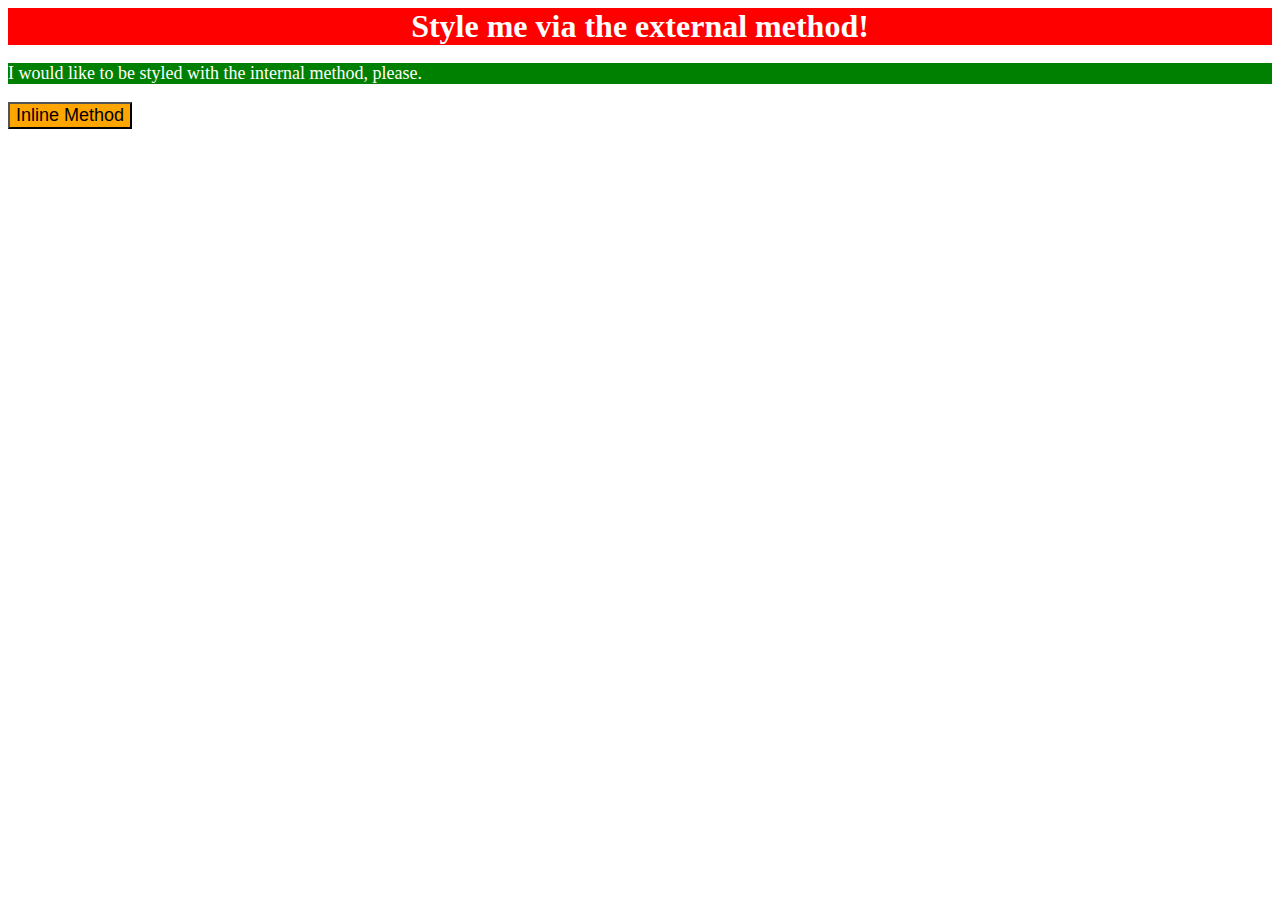
<file: css-foundations/01-css-methods/index.html>
<!DOCTYPE html>
<html lang="en">
  <head>
    <meta charset="UTF-8">
    <meta http-equiv="X-UA-Compatible" content="IE=edge">
    <meta name="viewport" content="width=device-width, initial-scale=1.0">
    <link rel="stylesheet" href="./styles.css" />
    <style>
      p {
        background-color: green;
        color: white;
        font-size: 18px;
      }
    </style>
    <title>Methods for Adding CSS</title>
  </head>
  <body>
    <div>Style me via the external method!</div>
    <p>I would like to be styled with the internal method, please.</p>
    <button style="background-color: orange; font-size: 18px;">Inline Method</button>
  </body>
</html>
</file>
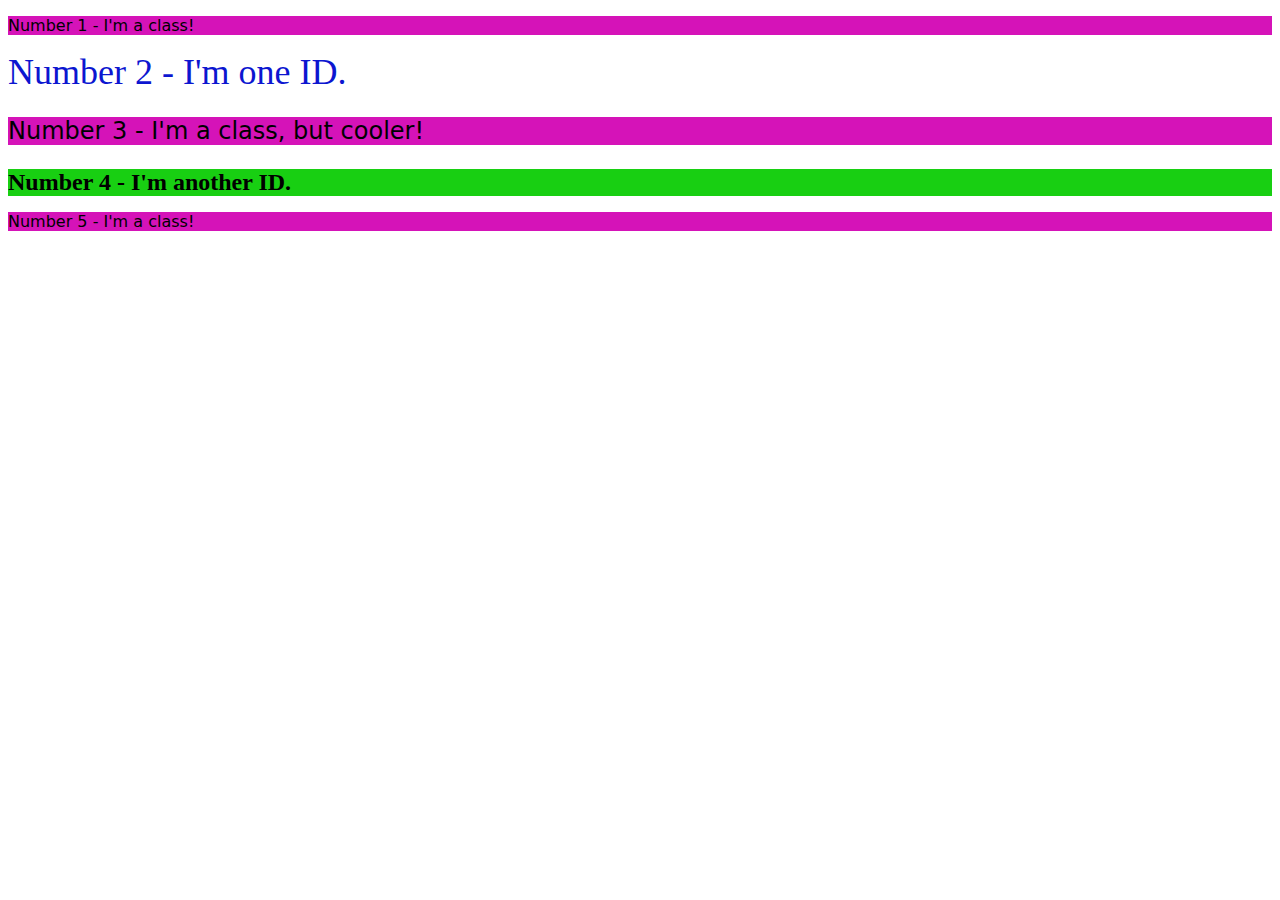
<file: css-foundations/02-class-id-selectors/index.html>
<!DOCTYPE html>
<html lang="en">
  <head>
    <meta charset="UTF-8">
    <meta http-equiv="X-UA-Compatible" content="IE=edge">
    <meta name="viewport" content="width=device-width, initial-scale=1.0">
    <title>Class and ID Selectors</title>
    <link rel="stylesheet" href="style.css">
  </head>
  <body>
    <p div class="odd">Number 1 - I'm a class!</p>
    <div id="two">Number 2 - I'm one ID.</div>
    <p div class="odd cooler">Number 3 - I'm a class, but cooler!</p>
    <div id="four">Number 4 - I'm another ID.</div>
    <p div class="odd">Number 5 - I'm a class!</p>
  </body>
</html>
</file>
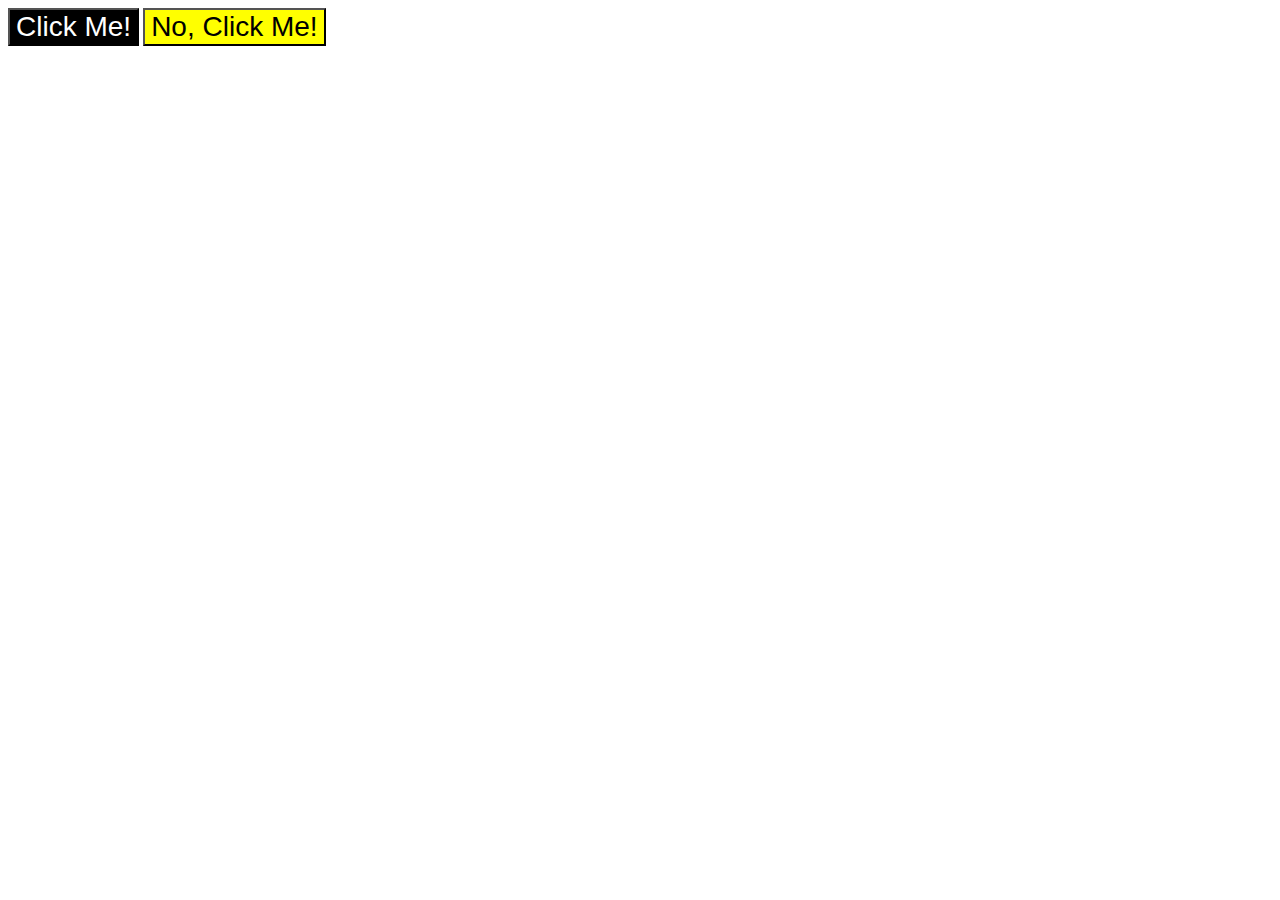
<file: css-foundations/03-grouping-selectors/index.html>
<!DOCTYPE html>
<html lang="en">
  <head>
    <meta charset="UTF-8">
    <meta http-equiv="X-UA-Compatible" content="IE=edge">
    <meta name="viewport" content="width=device-width, initial-scale=1.0">
    <title>Grouping Selectors</title>
    <link rel="stylesheet" href="style.css">
  </head>
  <body>
    <button class="click-me">Click Me!</button>
    <button class="no-click-me">No, Click Me!</button>
  </body>
</html>
</file>
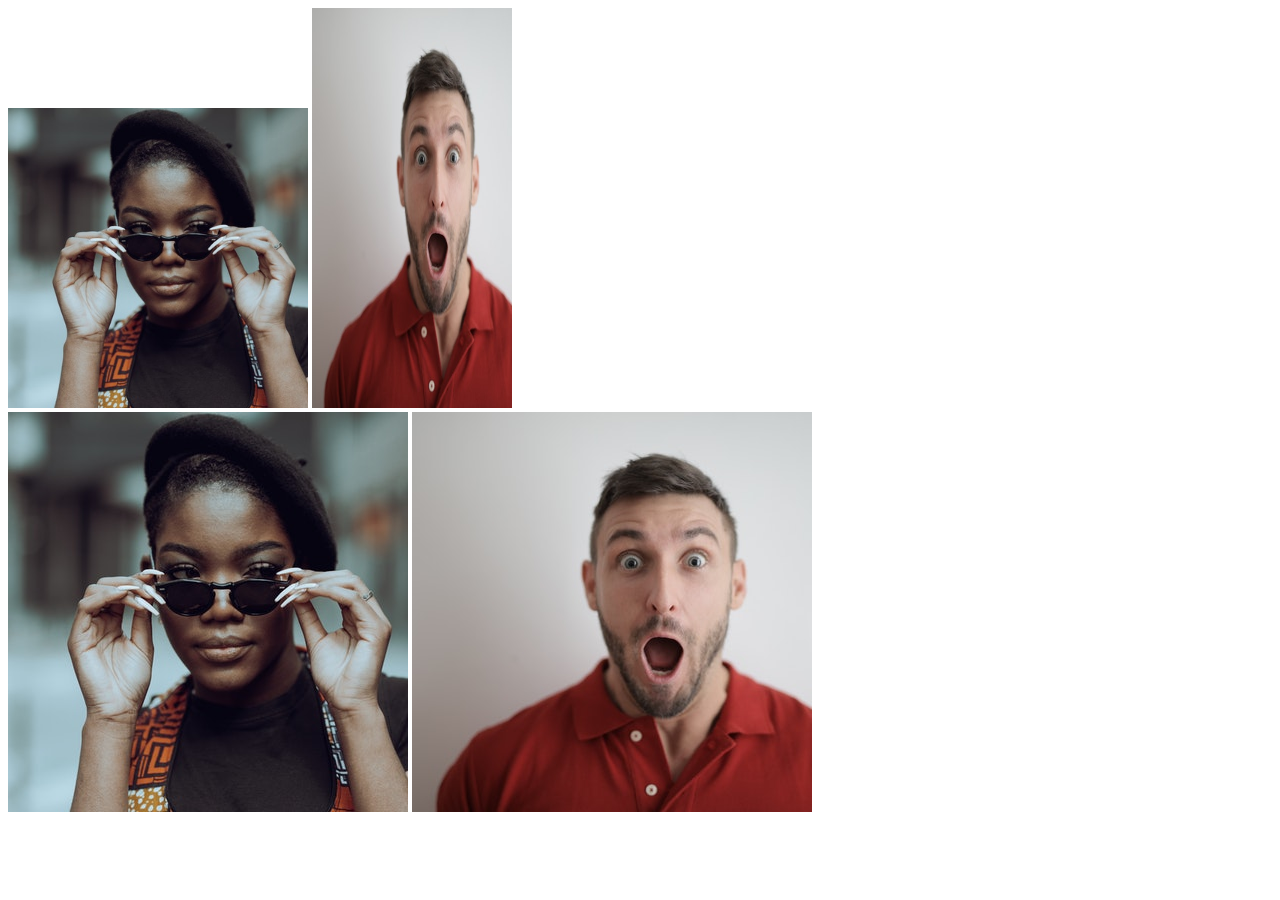
<file: css-foundations/04-chaining-selectors/index.html>
<!DOCTYPE html>
<html lang="en">
  <head>
    <meta charset="UTF-8">
    <meta http-equiv="X-UA-Compatible" content="IE=edge">
    <meta name="viewport" content="width=device-width, initial-scale=1.0">
    <title>Chaining Selectors</title>
    <link rel="stylesheet" href="style.css">
  </head>
  <body>
    <!-- Check image source path. Review Foundations lesson - Links and Images -->
    <!-- Use the classes BELOW this line -->
    <div>
      <img class="avatar proportioned" src="images/pexels-katho-mutodo-8434791.jpg" alt="Woman with glasses">
      <img class="avatar distorted" src="images/pexels-andrea-piacquadio-3777931.jpg" alt="Man with surprised expression">
    </div>
    <!-- Use the classes ABOVE this line -->
    <div>
      <img class="original proportioned" src="images/pexels-katho-mutodo-8434791.jpg" alt="Woman with glasses">
      <img class="original distorted" src="images/pexels-andrea-piacquadio-3777931.jpg" alt="Man with surprised expression">
    </div>
  </body>
</html>
</file>
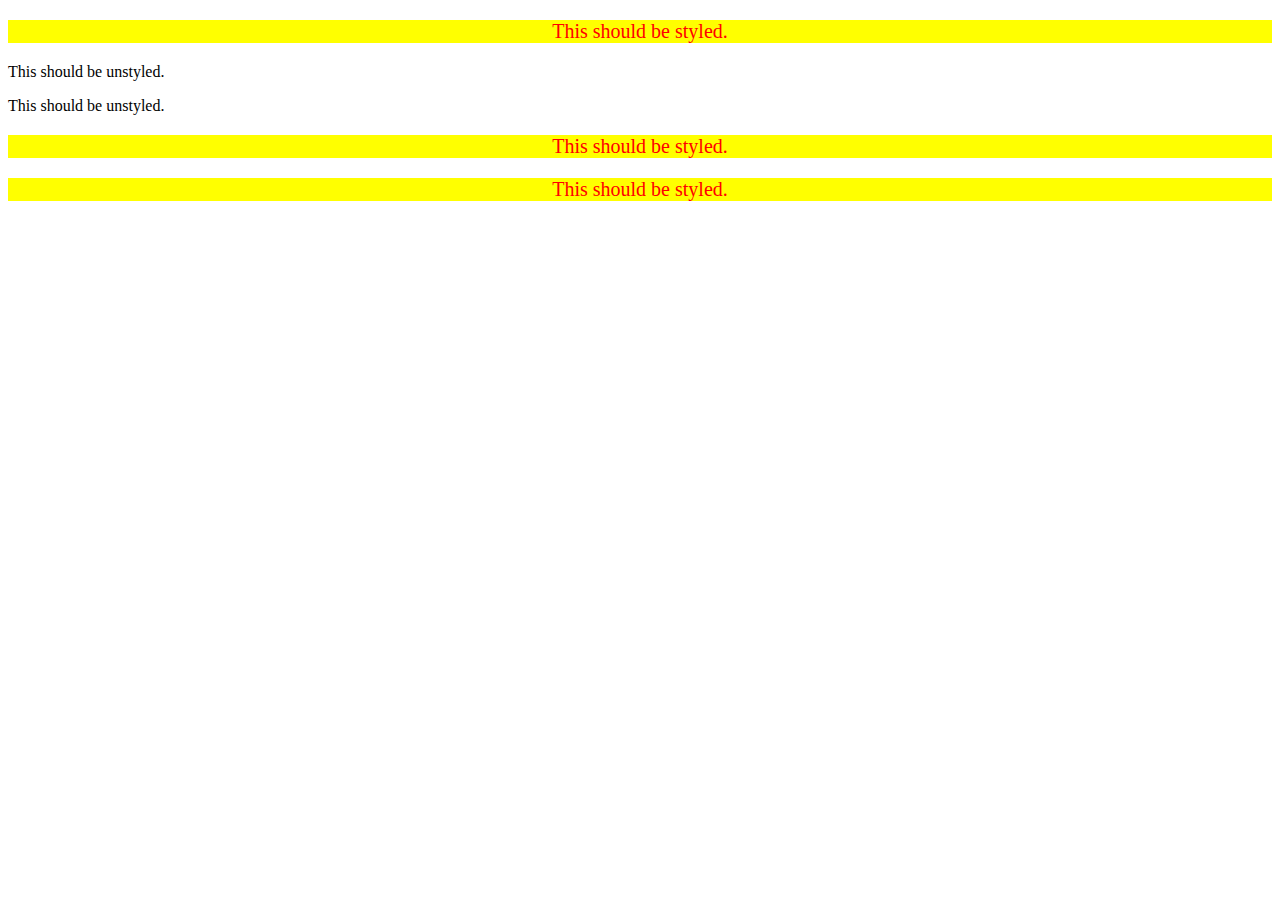
<file: css-foundations/05-descendant-combinator/index.html>
<!DOCTYPE html>
<html lang="en">
  <head>
    <meta charset="UTF-8">
    <meta http-equiv="X-UA-Compatible" content="IE=edge">
    <meta name="viewport" content="width=device-width, initial-scale=1.0">
    <title>Descendant Combinator</title>
    <link rel="stylesheet" href="style.css">
  </head>
  <body>
    <div class="container">
      <p class="text">This should be styled.</p>
    </div>
    <p class="text">This should be unstyled.</p>
    <p class="text">This should be unstyled.</p>
    <div class="container">
      <p class="text">This should be styled.</p>
      <p class="text">This should be styled.</p>
    </div>
  </body>
</html>
</file>
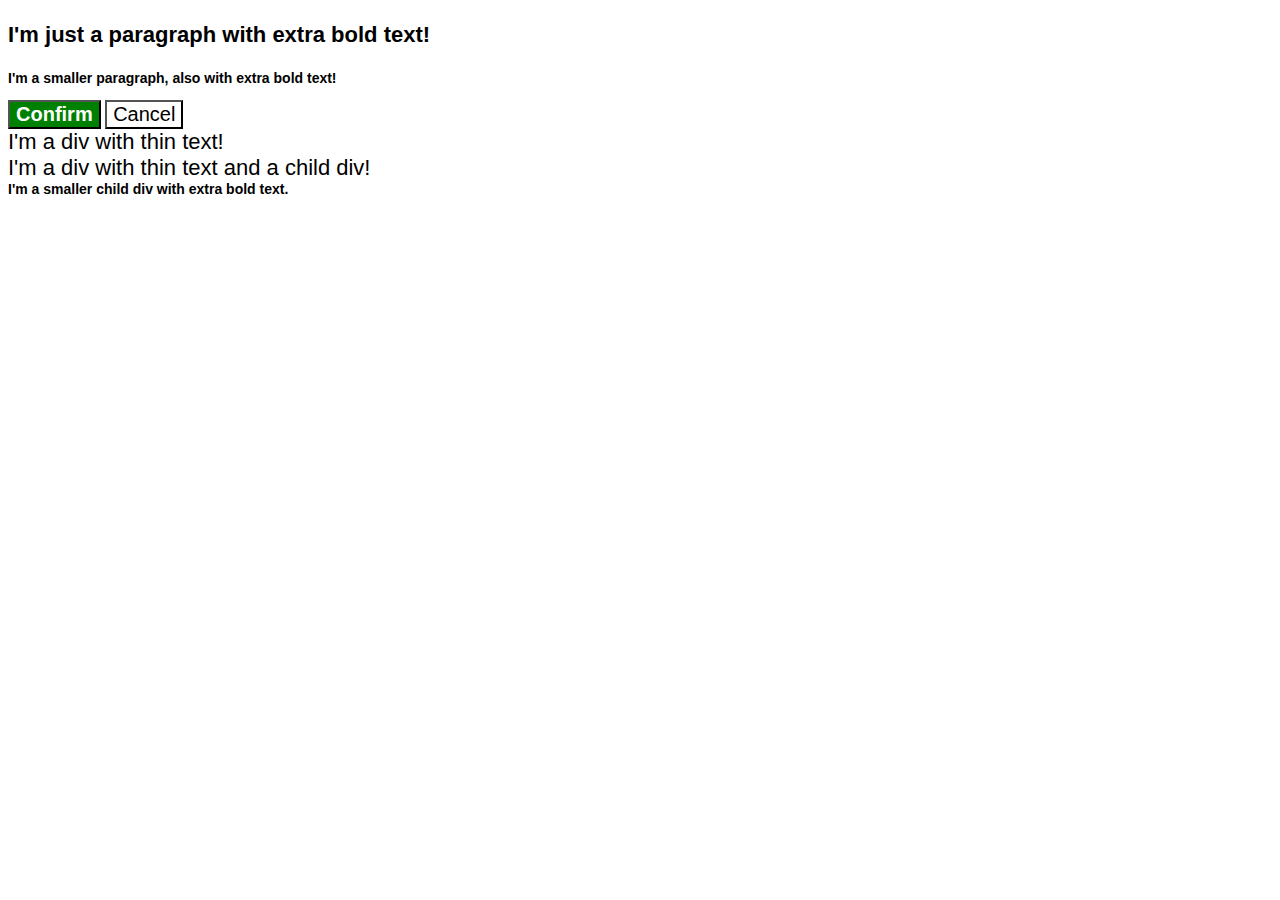
<file: css-foundations/06-cascade-fix/index.html>
<!DOCTYPE html>
<html lang="en">
  <head>
    <meta charset="UTF-8">
    <meta http-equiv="X-UA-Compatible" content="IE=edge">
    <meta name="viewport" content="width=device-width, initial-scale=1.0">
    <title>Fix the Cascade</title>
    <link rel="stylesheet" href="style.css">
  </head>
  <body>
    <p class="para">I'm just a paragraph with extra bold text!</p>
    <p class="para small-para">I'm a smaller paragraph, also with extra bold text!</p>

    <button id="confirm-button" class="button confirm">Confirm</button>
    <button id="cancel-button" class="button cancel">Cancel</button>

    <div class="text">I'm a div with thin text!</div>
    <div class="text">I'm a div with thin text and a child div!
      <div class="text child">I'm a smaller child div with extra bold text.</div>
    </div>
  </body>
</html>
</file>
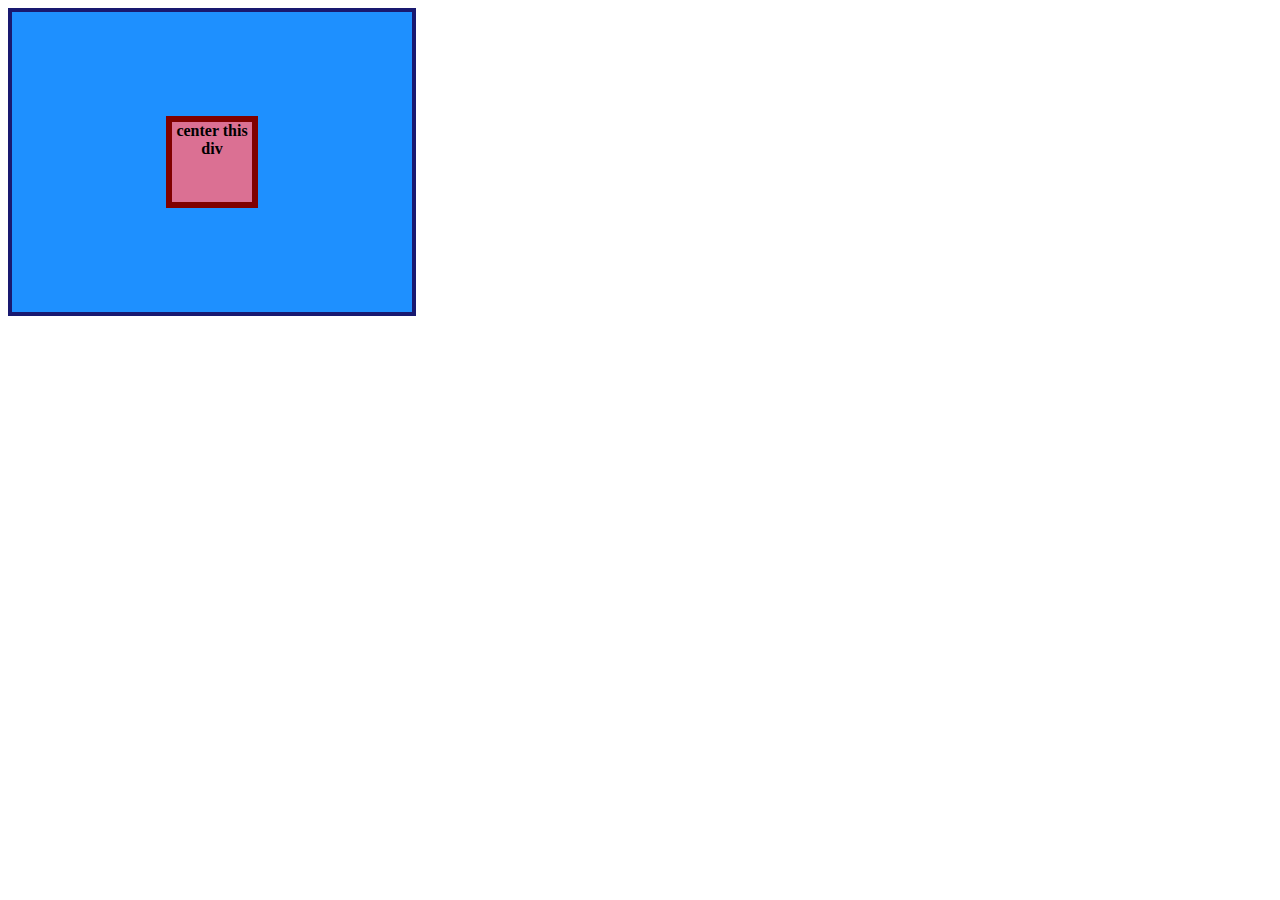
<file: css-exercises/flex/01-flex-center/index.html>
<!DOCTYPE html>
<html lang="en">
  <head>
    <meta charset="UTF-8">
    <meta http-equiv="X-UA-Compatible" content="IE=edge">
    <meta name="viewport" content="width=device-width, initial-scale=1.0">
    <title>CENTER THIS DIV</title>
    <link rel="stylesheet" href="style.css">
  </head>
  <body>
    <div class="container">
      <div class="box">center this div</div>
    </div>
  </body>
</html>
</file>
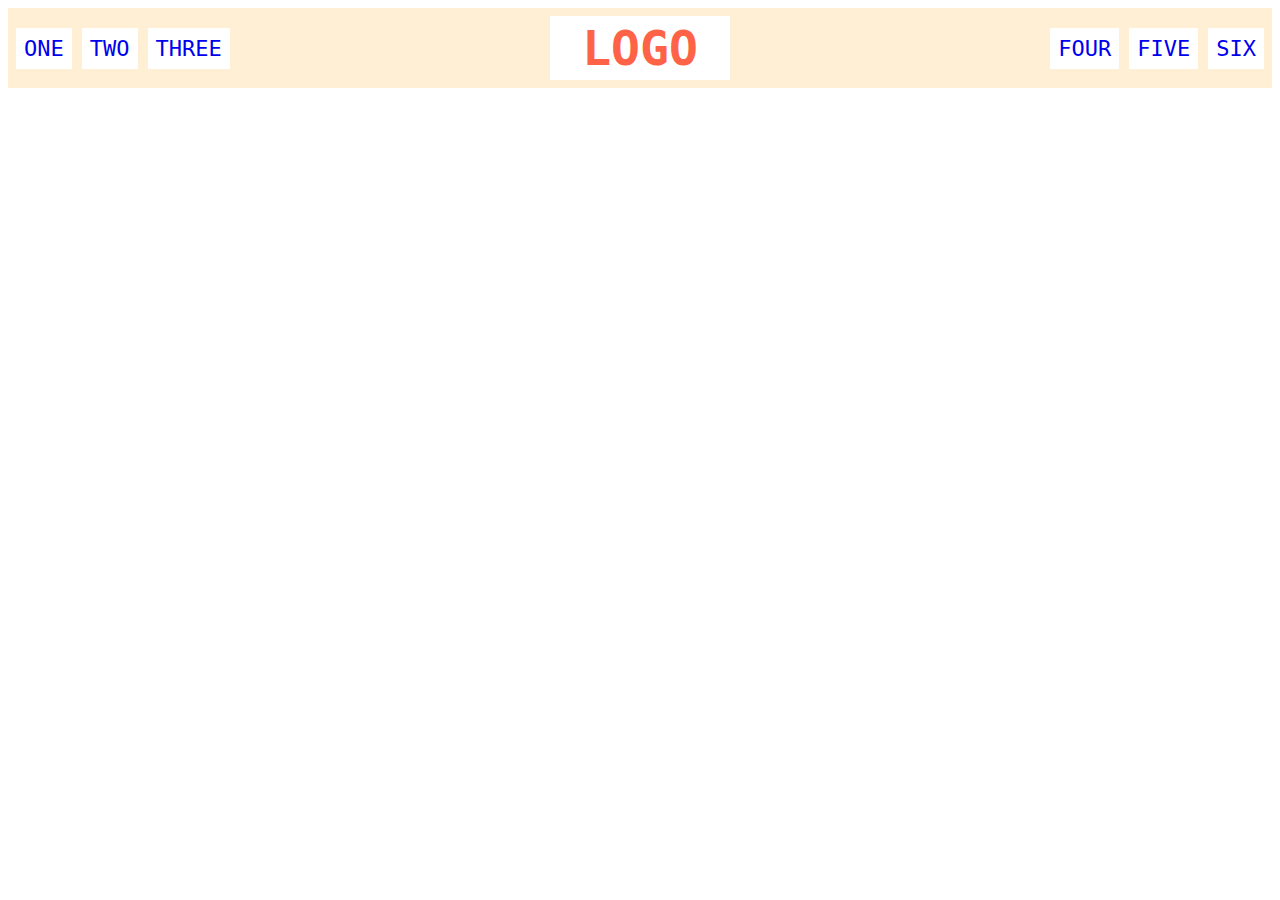
<file: css-exercises/flex/02-flex-header/index.html>
<!DOCTYPE html>
<html lang="en">
  <head>
    <meta charset="UTF-8">
    <meta http-equiv="X-UA-Compatible" content="IE=edge">
    <meta name="viewport" content="width=device-width, initial-scale=1.0">
    <title>Flex Header</title>
    <link rel="stylesheet" href="style.css">
  </head>
  <body>
    <div class="header">
      <div class="left-links">
        <ul>
          <li><a href="#">ONE</a></li>
          <li><a href="#">TWO</a></li>
          <li><a href="#">THREE</a></li>
        </ul>
      </div>
      <div class="logo">LOGO</div>
      <div class="right-links">
        <ul>
          <li><a href="#">FOUR</a></li>
          <li><a href="#">FIVE</a></li>
          <li><a href="#">SIX</a></li>
        </ul>
      </div>
    </div>
  </body>
</html>
</file>
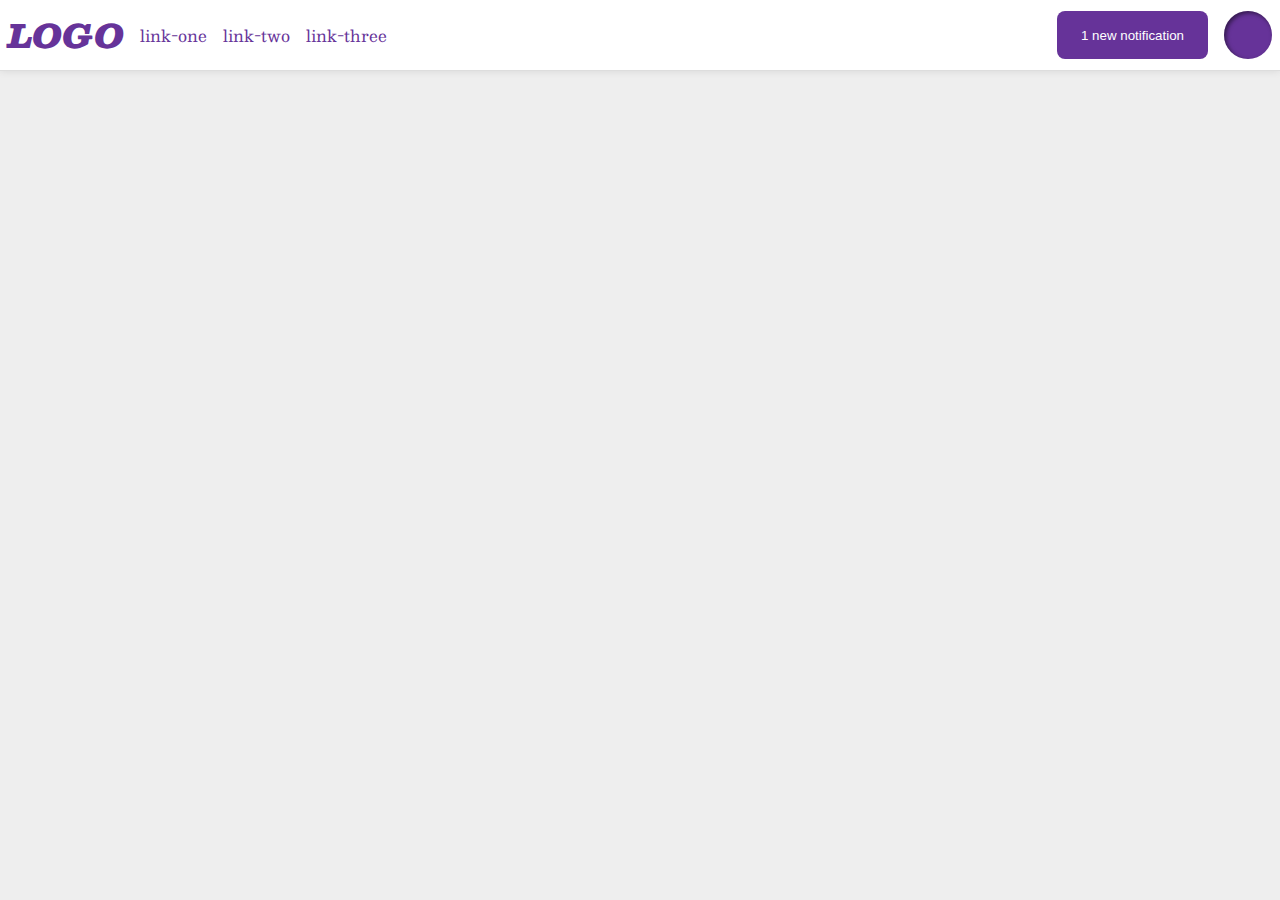
<file: css-exercises/flex/03-flex-header-2/index.html>
<!DOCTYPE html>
<html lang="en">
  <head>
    <meta charset="UTF-8">
    <meta http-equiv="X-UA-Compatible" content="IE=edge">
    <meta name="viewport" content="width=device-width, initial-scale=1.0">
    <title>Flex Header 2</title>
    <link rel="stylesheet" href="style.css">
  </head>
  <body>
    <div class="header">
      <div class="logo">
        LOGO
      </div>
      <ul class="links">
        <li><a href="google.com">link-one</a></li>
        <li><a href="google.com">link-two</a></li>
        <li><a href="google.com">link-three</a></li>
      </ul>
      <div class="right">
      <button class="notifications">
        1 new notification
      </button>
      <div class="profile-image"></div>
      </div>
    </div>
  </body>
</html>
</file>
<file: css-foundations/01-css-methods/styles.css>
/* styles.css */

div {
    background-color: red;
    text-align: center;
    font-size: 32px;
    color: white;
    font-weight: bold;

}
</file>
<file: css-foundations/02-class-id-selectors/style.css>
.odd {
    background-color: #d513b8;
    font-family: verdana, "DejaVu Sans", sans-serif;
}

#two {
    color: #0c16d0;
    font-size: 36px;
}

.cooler {
    font-size: 24px;
}

#four {
    background-color: #18cf12;
    font-size: 24px;
    font-weight: bold;
}
</file>
<file: css-foundations/03-grouping-selectors/style.css>
/* style.css */

.click-me {
    background-color: black;
    color: white;
}

.no-click-me {
    background-color: yellow;
}

.click-me, .no-click-me {
    font-size: 28px;
    font-family: helvetica, "times new roman", sans-serif;
}
</file>
<file: css-foundations/04-chaining-selectors/style.css>
/* Add CSS Styling */

.avatar.proportioned {
    width: 300px;
    height: auto;
}

.avatar.distorted {
    width: 200px;
    height: 400px;
}
</file>
<file: css-foundations/05-descendant-combinator/style.css>
/* style.css */

.container .text {
    background-color: yellow;
    color: red;
    text-align: center;
    font-size: 20px;
}

div p {
    background-color: yellow;
    color: red;
    text-align: center;
    font-size: 20px;
}
</file>
<file: css-foundations/06-cascade-fix/style.css>
body {
  font-family: Arial, Helvetica, sans-serif;
}

.para {
  color: hsl(0, 0%, 0%);
  font-weight: 800;
  font-size: 22px;
}


.small-para {
  font-size: 14px;
  font-weight: 800;
}



#confirm-button {
  background: green;
  color: white;
  font-weight: bold;
} 

.button {
  background-color: rgb(255, 255, 255);
  color: rgb(0, 0, 0);
  font-size: 20px;
}

div.text.child {
  color: rgb(0, 0, 0);
  font-weight: 800;
  font-size: 14px;
}

div.text {
  color: rgb(0, 0, 0);
  font-size: 22px;
  font-weight: 100;
}
</file>
<file: css-exercises/flex/01-flex-center/style.css>
.container {
  background: dodgerblue;
  border: 4px solid #191970;
  width: 400px;
  height: 300px;
  display: flex;
  justify-content: center;
  align-items: center;
  
 
}

.box {
  
  background: palevioletred;
  font-weight: bold;
  text-align: center;
  border: 6px solid maroon;
  width: 80px;
  height: 80px;
  
}
</file>
<file: css-exercises/flex/02-flex-header/style.css>
.header  {
  font-family: monospace;
  background: papayawhip;
  display: flex;
  align-items: center;
  justify-content: space-between;
  padding: 8px;
  
}



.logo {
  font-size: 48px;
  font-weight: 900;
  color: tomato;
  background: white;
  padding: 4px 32px;
}


ul {
  /* this removes the dots on the list items*/
  list-style-type: none;
  display: flex;
  gap: 10px;
  margin: 0;
  padding: 0;
  
}

a {
  font-size: 22px;
  background: white;
  padding: 8px;
  /* this removes the line under the links */
  text-decoration: none;
}
</file>
<file: css-exercises/flex/03-flex-header-2/style.css>
/* this is some magical font-importing.  
you'll learn about it later. */
@import url('https://fonts.googleapis.com/css2?family=Besley:ital,wght@0,400;1,900&display=swap');

body {
  margin: 0;
  background: #eee;
  font-family: Besley, serif;
}

.header {
  background: white;
  border-bottom: 1px solid #ddd;
  box-shadow: 0 0 8px rgba(0,0,0,.1);
  padding: 8px;
  display: flex;
  align-items: center;
  gap: 16px;
}


.right {
  display: flex;
  gap: 16px;
  margin-left: auto;
}

.profile-image {
  background: rebeccapurple;
  box-shadow: inset 2px 2px 4px rgba(0,0,0,.5);
  border-radius: 50%;
  width: 48px;
  height: 48px;
}

.logo {
  color: rebeccapurple;
  font-size: 32px;
  font-weight: 900;
  font-style: italic;
 
}

button {
  border: none;
  border-radius: 8px;
  background: rebeccapurple;
  color: white;
  padding: 8px 24px;
}

a {
  /* this removes the line under our links */
  text-decoration: none;
  color: rebeccapurple;
}

ul {
  list-style-type: none;
  margin: 0;
  padding: 0;
  display: flex;
  gap: 16px;
  margin-right: auto;
}
</file>
